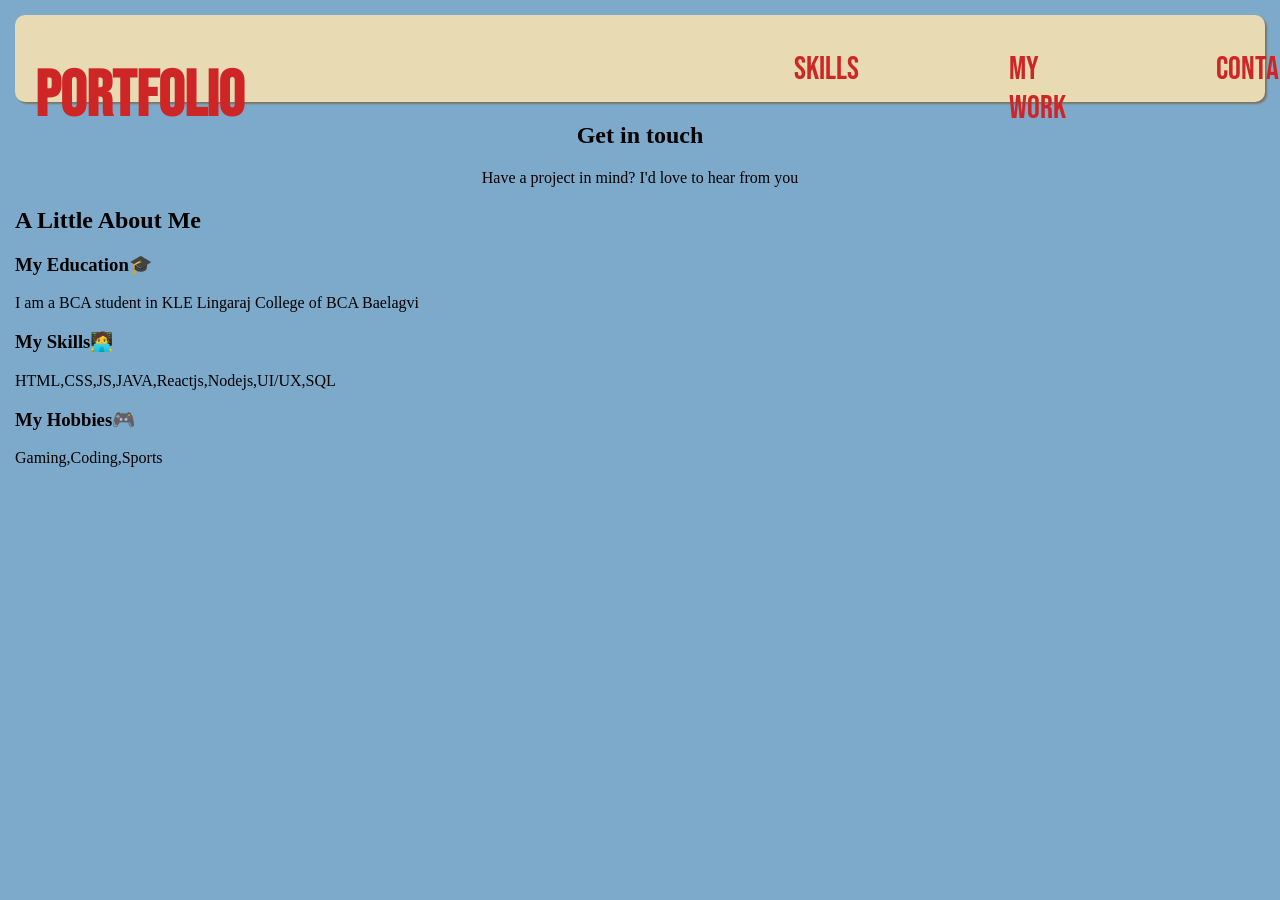
<file: Contact.html>
<!DOCTYPE html>
<html lang="en">
<head>
    <meta charset="UTF-8">
    <meta name="viewport" content="width=device-width, initial-scale=1.0">
     <link rel="preconnect" href="https://fonts.googleapis.com">
<link rel="preconnect" href="https://fonts.gstatic.com" crossorigin>
<link href="https://fonts.googleapis.com/css2?family=Bebas+Neue&display=swap" rel="stylesheet">
    <title>Document</title>
    <style>
        body{
        background-color: #7DAACB;
        margin-right: 15px;
        margin-left: 15px;
        margin-top: 15px;
        
    };

    .bebas-neue-regular {
    font-family: "Bebas Neue", sans-serif;
    font-weight: 400;
    font-style: normal;
    }
    .head1{
        background-color: #E8DBB3;
        height: 87px;
        border-radius: 10px;
        padding-left: 20px;
        font-size: 3dvb;
        font-family:Bebas Neue;
        box-shadow: 2px 2px 2px #797569 ;
        display: flex;
        color: #CE2626;
        
    }
    nav{
        display: flex;
        column-gap: 150px;
        padding-top: 35px;
        padding-left: 550px;   
    }
    a{
        text-decoration: none;
        color: #CE2626;
        font-size: larger;
    } 
    .head2{
        text-align: center; 
    }  
    
    </style>
</head>
<body>
    <div class="head1">
       <a href="index.html"><h1>PORTFOLIO</h1></a> 
    <nav>
        
        <a href="skills.html">SKILLS</a>
        <a href="Mywork.html">MY WORK</a>
        <a href="Contact.html">CONTACT</a>
    </nav></div>
    <div class="head2">
        <h2>Get in touch</h2> 
        <p>Have a project in mind? I'd love to hear from you</p>
    </div><section class="sec2">  
        <h2>A Little About Me</h2>  
    <div class="cards"> 
        <div class="card">
            <h3>My Education🎓</h3>
            <p>I am a BCA student in KLE Lingaraj College of BCA Baelagvi</p>
        </div>
        <div class="card">
            <h3>My Skills🧑‍💻</h3>
            <p>HTML,CSS,JS,JAVA,Reactjs,Nodejs,UI/UX,SQL</p>
        </div>
        <div class="card">
            <h3>My Hobbies🎮</h3>
            <p>Gaming,Coding,Sports</p>
        </div>
    </div>
    </section> 

</body>
</html>
</file>
